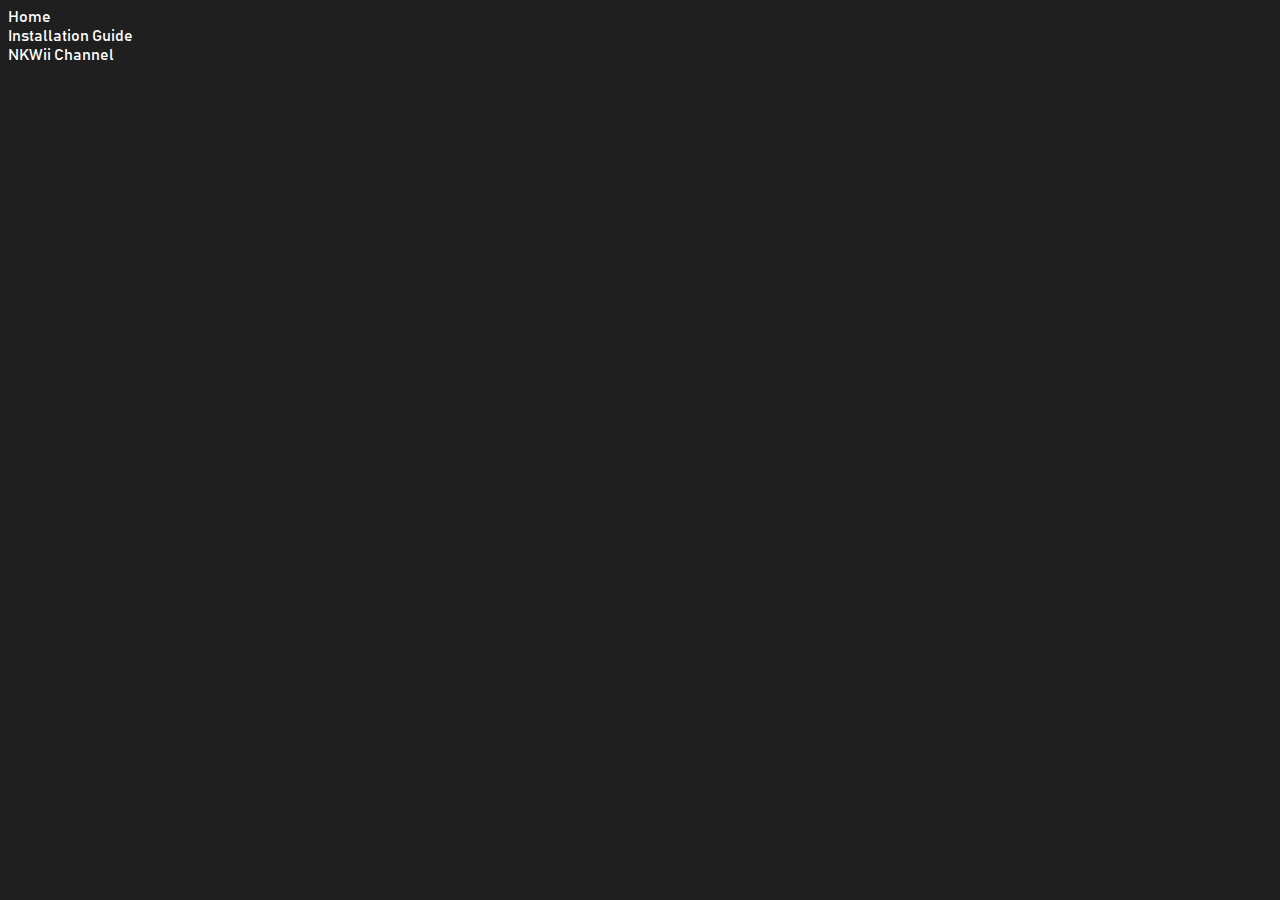
<file: index.html>
<!DOCTYPE html>
<html lang="en" dir="ltr">
  <head>
    <meta charset="utf-16">
    <title>Newer Kart Wii Official Page</title>

    <link rel="stylesheet" href="style.css">
  </head>
  <body>
    <div class="nav">
      <li><a href="/">Home</a></li>
      <li><a href="/install-guide/">Installation Guide</a></li>
      <li><a href="https://wiibrew.org/wiki/NKWii_Channel">NKWii Channel</a>
    </div>
  </body>
</html>
</file>
<file: style.css>
@font-face { font-family: nkwFont; src: url('data/bahn.ttf'); }
body {
  font-family: nkwFont;
}
.nav{
  color: #FFF;
}
a{
  color: #fff;
  text-decoration: none;
}
*{
  background-color: #1f1f1f;
}
</file>
